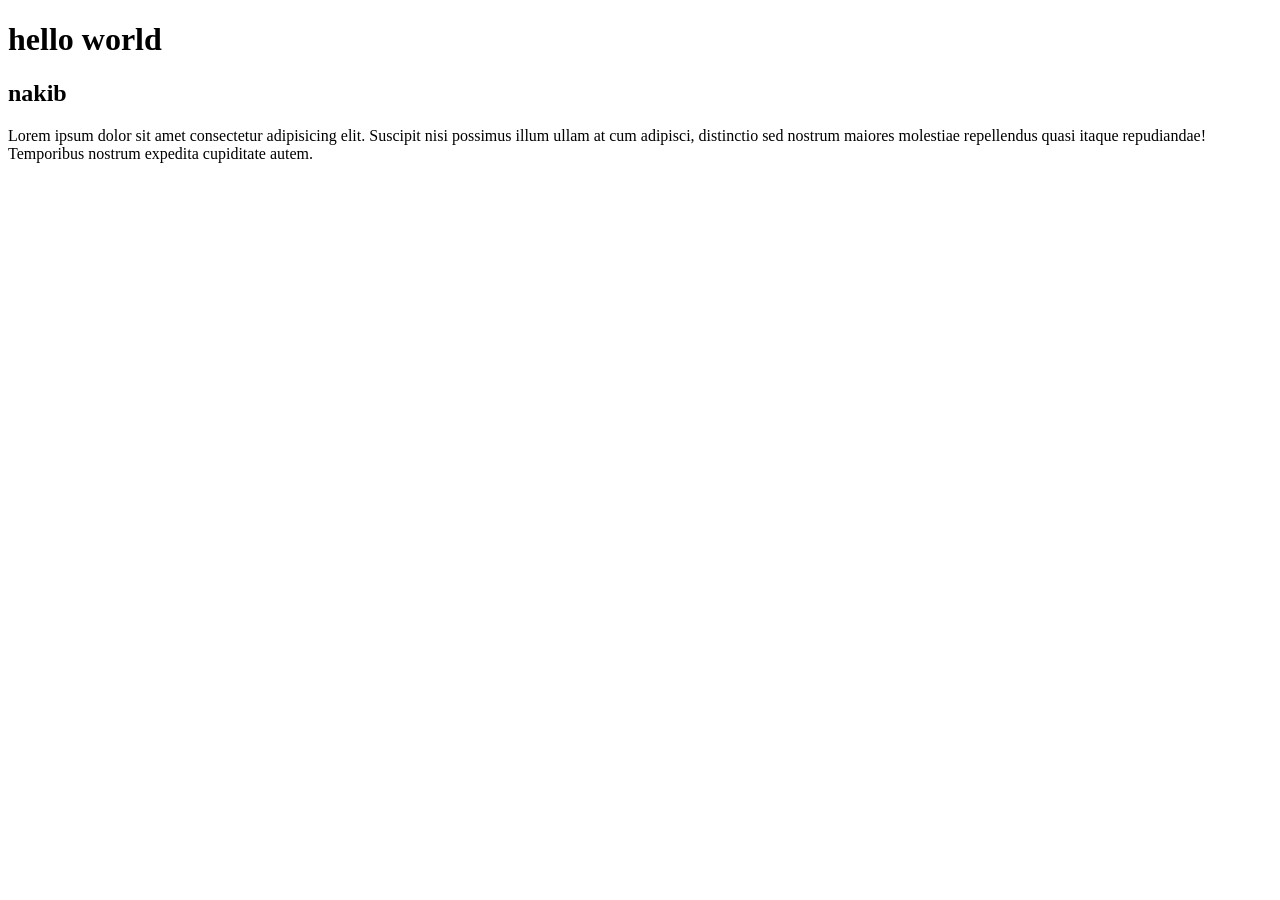
<file: index.html>
<!DOCTYPE html>
<html lang="en">
<head>
    <meta charset="UTF-8">
    <meta name="viewport" content="width=device-width, initial-scale=1.0">
    <title>Document</title>
</head>
<body>
<h1>hello world</h1>
    <h2>nakib</h2>
<p>Lorem ipsum dolor sit amet consectetur adipisicing elit. Suscipit nisi possimus illum ullam at cum adipisci, distinctio sed nostrum maiores molestiae repellendus quasi itaque repudiandae! Temporibus nostrum expedita cupiditate autem.</p>
</body>
</html>
</file>
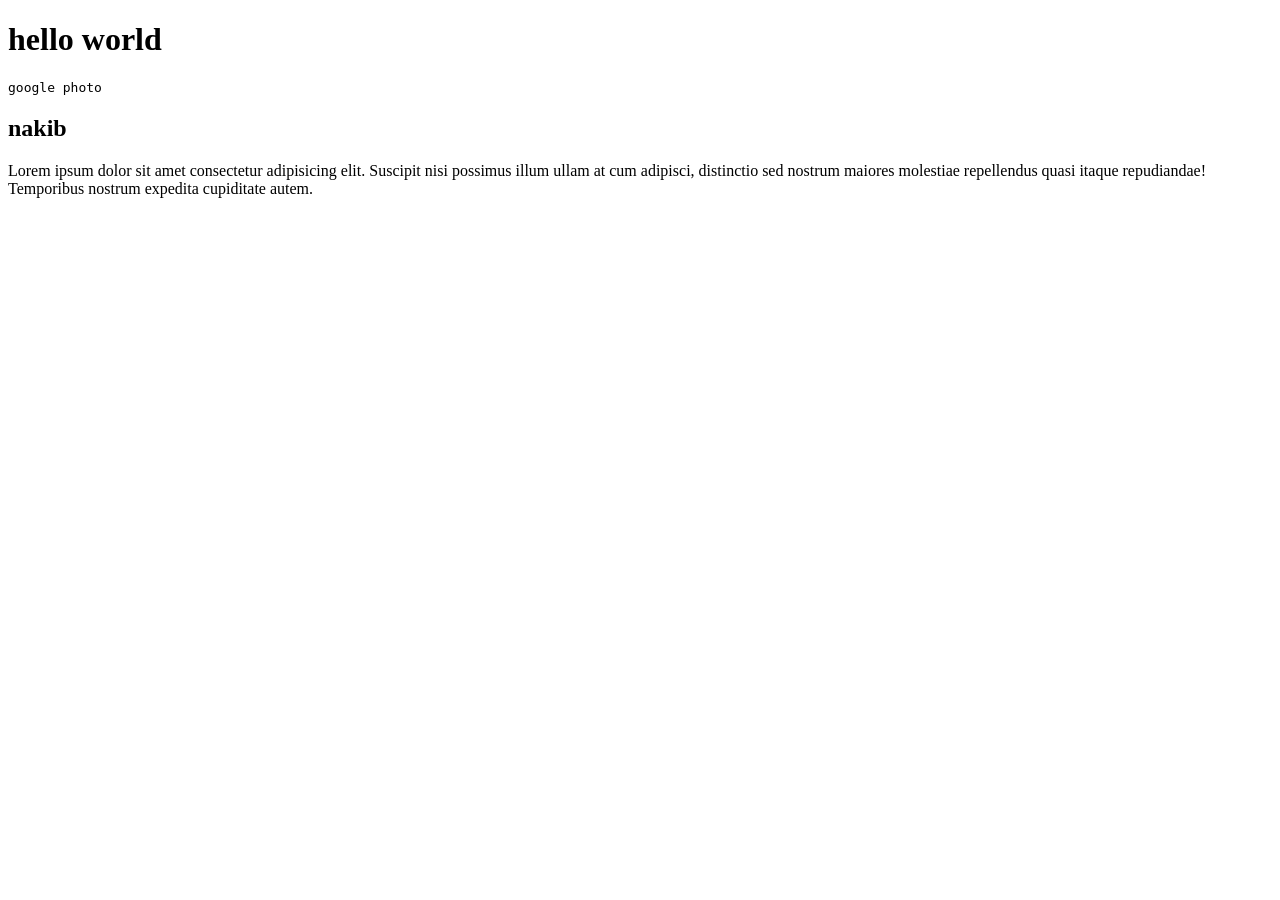
<file: module-1/index.html>
<!DOCTYPE html>
<html lang="en">
<head>
    <meta charset="UTF-8">
    <meta name="viewport" content="width=device-width, initial-scale=1.0">
    <title>Document</title>
</head>
<body>
<h1>hello world</h1>
<pre>google photo</pre>
    <h2>nakib</h2>
<p>Lorem ipsum dolor sit amet consectetur adipisicing elit. Suscipit nisi possimus illum ullam at cum adipisci, distinctio sed nostrum maiores molestiae repellendus quasi itaque repudiandae! Temporibus nostrum expedita cupiditate autem.</p>
</body>
</html>
</file>
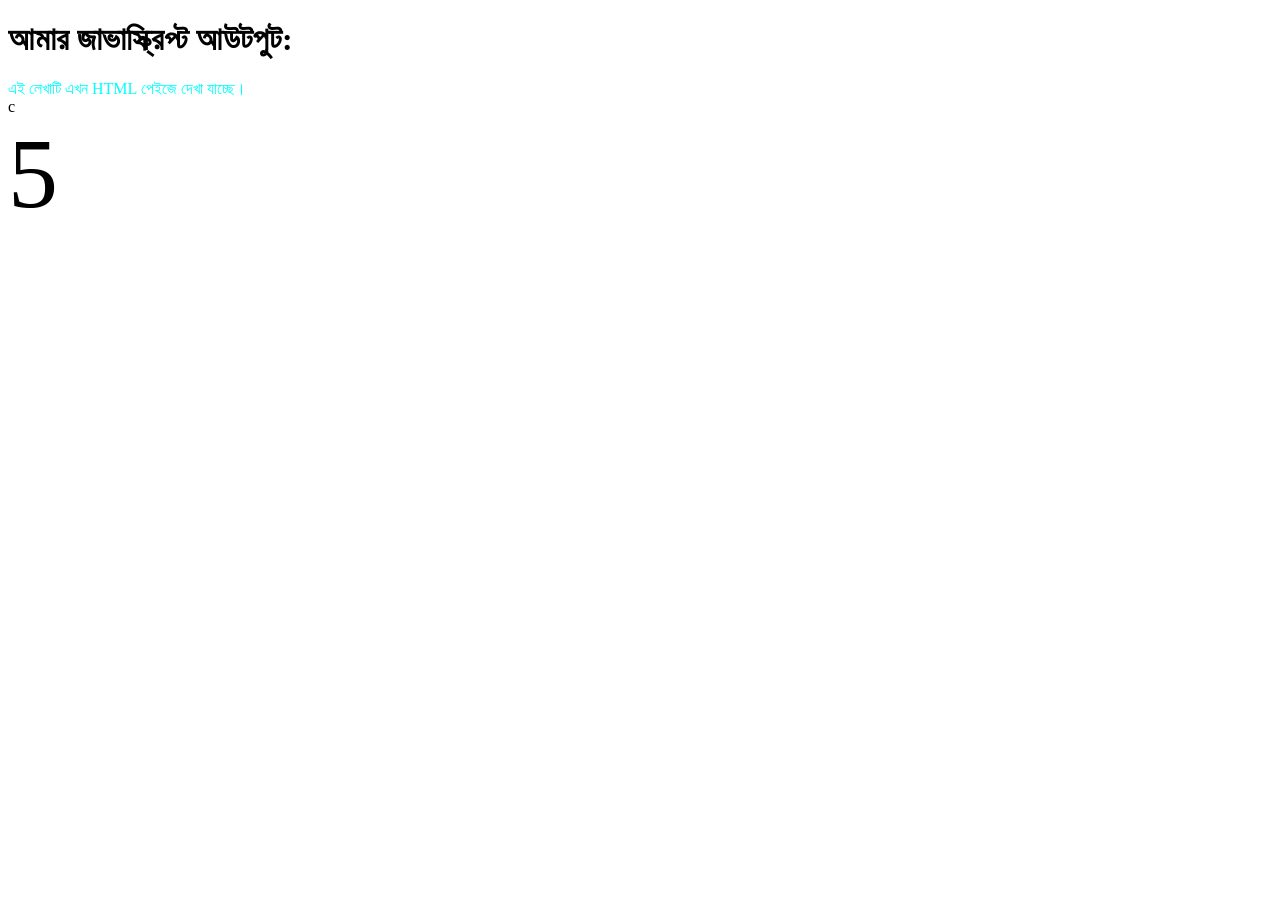
<file: module-1/lesson/index.html>
<!DOCTYPE html>
<html lang="en">
<head>
    <meta charset="UTF-8">
    <title>Console to HTML</title>
    <link rel="stylesheet" href="style.css">
</head>
<body>

    <h1>আমার জাভাস্ক্রিপ্ট আউটপুট:</h1>
    <div id="output"></div>

    <!-- এই ডিভ-এর ভেতরে আমরা আউটপুট দেখাবো -->
c    <div id="a"></div>

    <script src="script.js"></script>
</body>
</html>
</file>
<file: module-1/lesson/style.css>
#output{
    color: aqua;
}
#a {
    font-size: 100px;
}
</file>
